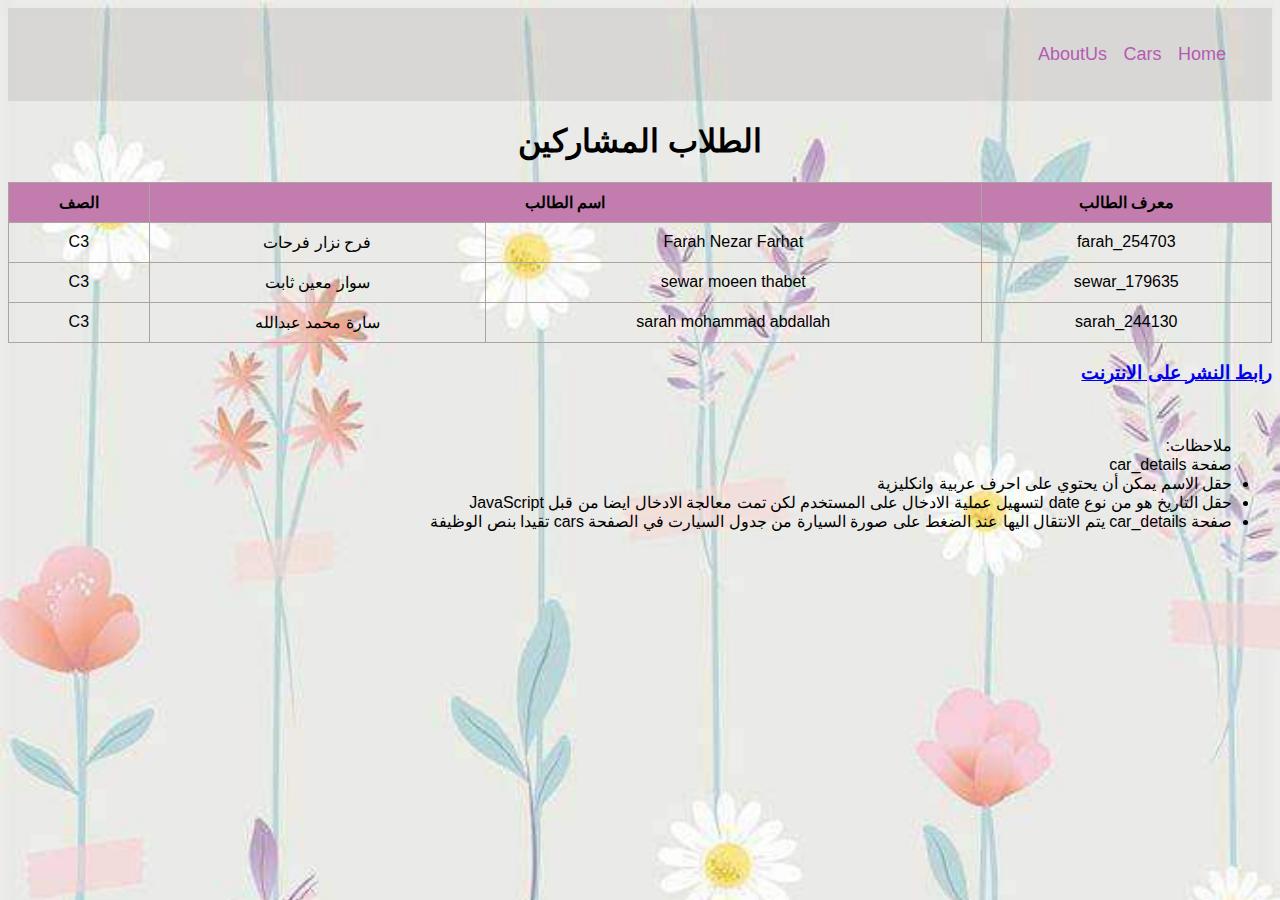
<file: index.html>
<!DOCTYPE html>
<html dir="rtl">
    <head>
        <meta charset="UTF-8">
        <link rel="stylesheet" href="style.css" type="text/css" />
        <title>home page</title>
    </head>
    <body>
        
        <div class="nav">
            <ul>
                <li><a class="active" href="index.html">Home</a></li>
                <li><a href="cars.html"> Cars</a></li>
                <li><a href="aboutus.html">AboutUs</a></li>
            </ul>
        </div>

        <h1>الطلاب المشاركين</h1>

        <table >
            <thead>
        <tr>
            <th>معرف الطالب</th>
            <th colspan="2"> اسم الطالب</th>
            <th>الصف</th>
        </tr>
    </thead>
        <tr>
            <td>farah_254703</td>
            <td>Farah Nezar Farhat</td>
            <td> فرح نزار فرحات </td>
            <td>C3</td>
        </tr>
        <tr>
            <td>sewar_179635</td>
            <td> sewar moeen thabet</td>
            <td>سوار معين ثابت </td>
            <td>C3</td>
        </tr>
            <tr>
            <td>sarah_244130</td>
            <td>sarah mohammad abdallah</td>
            <td> سارة محمد عبدالله </td>
            <td>C3</td>
        </tr>
           
        </table>
        <h3>
            <a href="https://farah332000.github.io/my_homework/">رابط النشر على الانترنت</a>
        </h3>
        <br>
        <ul>
            ملاحظات:
            <br>
            صفحة  car_details 
            <li>
                حقل الاسم يمكن أن يحتوي على احرف عربية وانكليزية
            </li>
            <li >
                حقل التاريخ هو من نوع date لتسهيل عملية الادخال على المستخدم لكن تمت معالجة الادخال ايضا من قبل JavaScript
            </li>
            <li >
                صفحة  car_details يتم الانتقال اليها عند الضغط على صورة السيارة من جدول السيارت في الصفحة cars
                تقيدا بنص الوظيفة 
            </li>
        </ul>
    </body>
</html>
</file>
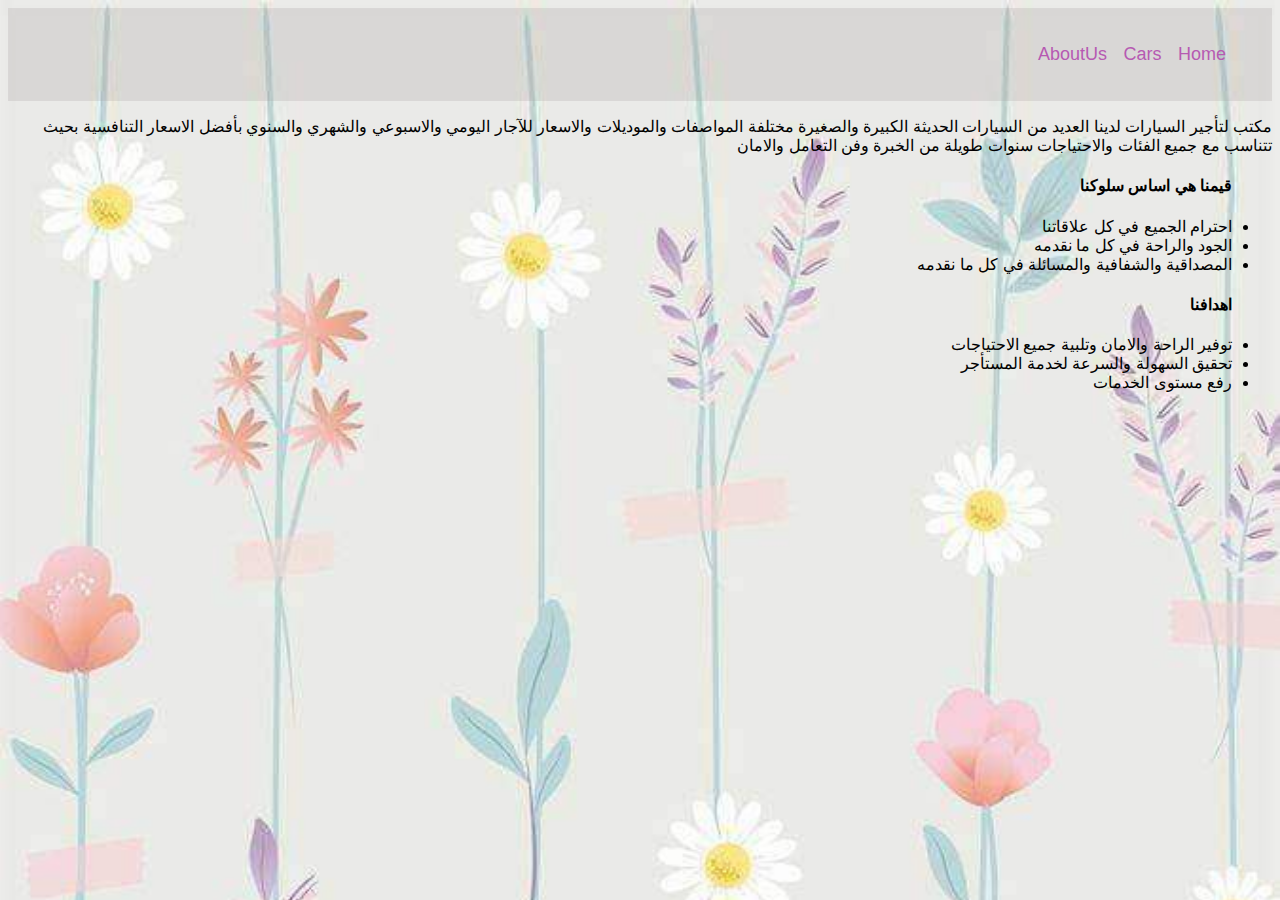
<file: aboutus.html>
<!DOCTYPE html>
<html dir="rtl">
    <head>
        <meta charset="UTF-8">
        <link rel="stylesheet" href="style.css" type="text/css" />
        <title>من نحن</title>
    </head>
    <body id="about">
        <div class="nav">
            <ul>
                <li><a  href="home.html">Home</a></li>
                <li><a href="cars.html"> Cars</a></li>
                <li><a class="active" href="aboutus.html">AboutUs</a></li>
            </ul>
        </div>   
        <p> 
            مكتب لتأجير السيارات لدينا العديد من السيارات الحديثة الكبيرة والصغيرة
            مختلفة المواصفات والموديلات والاسعار 
للآجار اليومي والاسبوعي والشهري والسنوي بأفضل الاسعار التنافسية 
         بحيث تتناسب مع جميع الفئات والاحتياجات 
       سنوات طويلة من الخبرة وفن التعامل والامان 
        </p>
        <span id="about">
            <ul>
                <h4> قيمنا هي اساس سلوكنا </h4>
                <li>احترام الجميع في كل علاقاتنا </li>
                <li>الجود والراحة في كل ما نقدمه </li>
                <li>المصداقية والشفافية والمسائلة في كل ما نقدمه</li>
            </ul>
            <ul>
                <h4>اهدافنا </h4>
                <li>توفير الراحة والامان وتلبية جميع الاحتياجات </li>
                <li>تحقيق السهولة والسرعة لخدمة المستأجر </li>
                <li>رفع مستوى الخدمات </li>
            </ul>
        </span>
    </body>
</html>
</file>
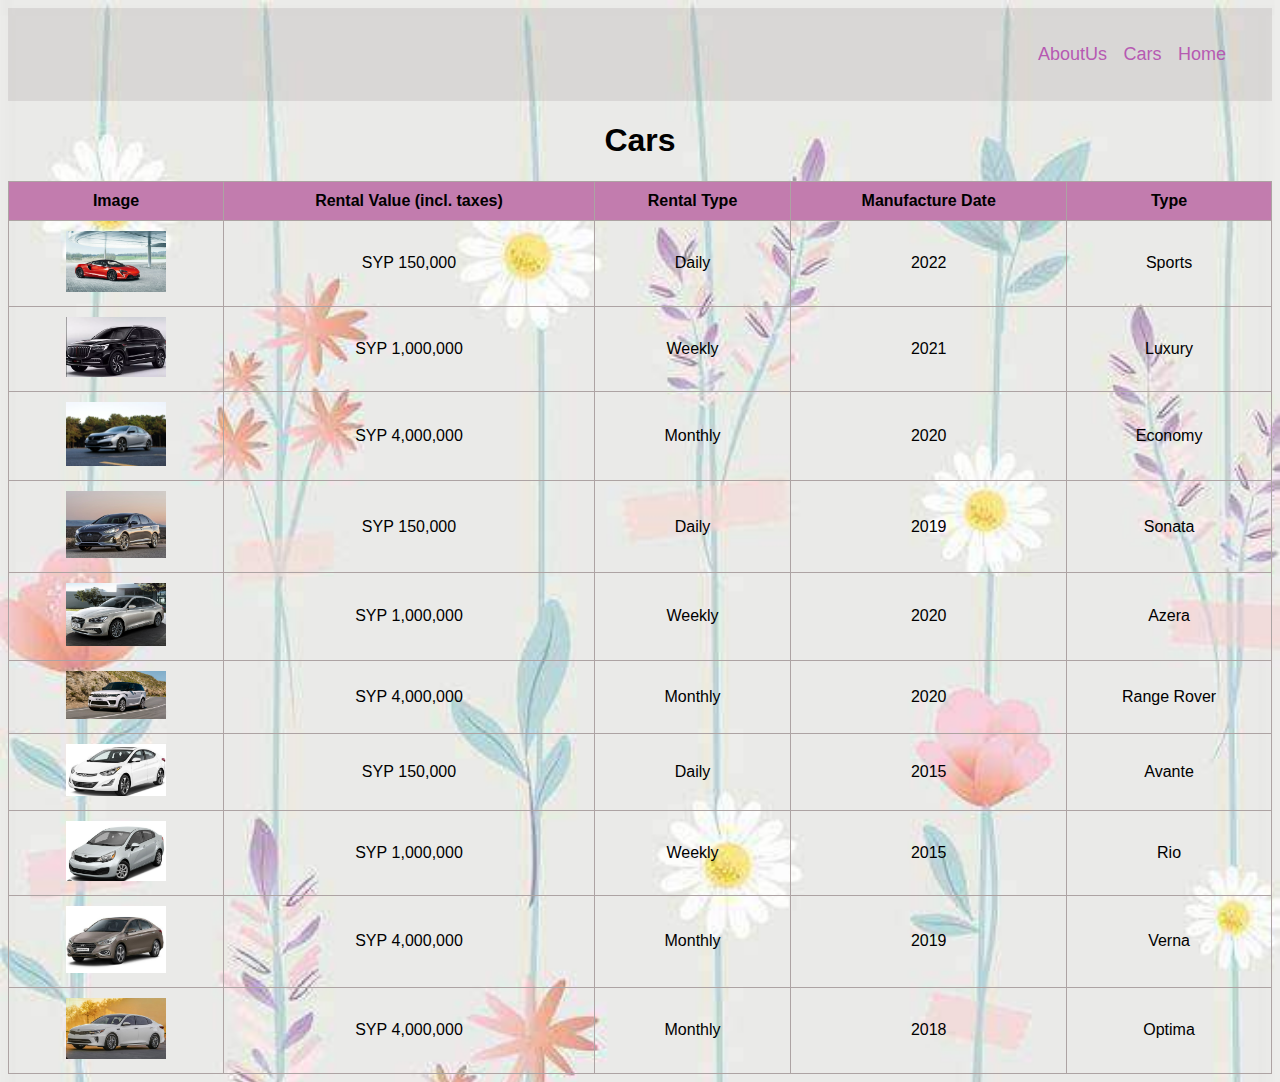
<file: cars.html>
<!DOCTYPE html>
<html dir="rtl">
    <head>
        <meta charset="UTF-8">
        <link rel="stylesheet" href="style.css" type="text/css" />
        <title>cars</title>
    </head>
    <body>
        
        <div class="nav">
            <ul>
                <li><a href="home.html">Home</a></li>
                <li><a class="active" href="cars.html"> Cars</a></li>
                <li><a href="aboutus.html">AboutUs</a></li>
            </ul>
        </div>
    <h1>Cars</h1>
    <table>
      <thead>
        <tr>
          <th>Type</th>
          <th>Manufacture Date</th>
          <th>Rental Type</th>
          <th>Rental Value (incl. taxes)</th>
          <th>Image</th>
        </tr>
      </thead>
      <tbody>
        <tr>
          <td>Sports</td>
          <td>2022</td>
          <td>Daily</td>
          <td>150,000 SYP</td>
          <td><a href="car_details.html" onclick="openCarDetails();"><img src="pictures/sports2022.png"></a></td>
        </tr>
        <tr>
          <td>Luxury</td>
          <td>2021</td>
          <td>Weekly</td>
          <td>1,000,000 SYP</td>
          <td><a href="car_details.html" onclick="openCarDetails();"><img src="pictures/luxury2021.png"></a></td>
        </tr>
        <tr>
          <td>Economy</td>
          <td>2020</td>
          <td>Monthly</td>
          <td>4,000,000 SYP</td>
          <td><a href="car_details.html" onclick="openCarDetails();"><img src="pictures/economy2020.png"></a></td>
        </tr>
        <tr>
            <td>Sonata</td>
            <td>2019</td>
            <td>Daily</td>
            <td>150,000 SYP</td>
            <td><a href="car_details.html" onclick="openCarDetails();"><img src="pictures/sonata2019.png"></a></td>
          </tr>
          <tr>
            <td>Azera</td>
            <td>2020</td>
            <td>Weekly</td>
            <td>1,000,000 SYP</td>
            <td><a href="car_details.html" onclick="openCarDetails();"><img src="pictures/azera2020.png"></a></td>
          </tr>
          <tr>
            <td>Range Rover</td>
            <td>2020</td>
            <td>Monthly</td>
            <td>4,000,000 SYP</td>
            <td><a href="car_details.html" onclick="openCarDetails();"><img src="pictures/rangerover.png"></a></td>
          </tr>
          <tr>
            <td>Avante</td>
            <td>2015</td>
            <td>Daily</td>
            <td>150,000 SYP</td>
            <td><a href="car_details.html" onclick="openCarDetails();"><img src="pictures/avante2015.png"></a></td>
          </tr>
          <tr>
            <td>Rio</td>
            <td>2015</td>
            <td>Weekly</td>
            <td>1,000,000 SYP</td>
            <td><a href="car_details.html" onclick="openCarDetails();"><img src="pictures/kiario2015.png"></a></td>
          </tr>
          <tr>
            <td>Verna</td>
            <td>2019</td>
            <td>Monthly</td>
            <td>4,000,000 SYP</td>
            <td><a href="car_details.html" onclick="openCarDetails();"><img src="pictures/verna2019.png"></a></td>
          </tr>
          <tr>
            <td>Optima</td>
            <td>2018</td>
            <td>Monthly</td>
            <td>4,000,000 SYP</td>
            <td><a href="car_details.html" onclick="openCarDetails();"><img src="pictures/optima2018.png"></a></td>
          </tr>
      </tbody>
    </table>

    
    <script src="MyFunction.js"></script>
  </body>
</html>
</file>
<file: style.css>
body {
  background-image:url('pictures/background.jpg');
  background-size:cover;
    font-family: Arial, sans-serif;
    background-color:hsl(0, 0%, 95%);
  }
  
  h1 {
    text-align: center;
  }
  
  table {
    width: 100%;
    border-collapse: collapse;
  }
  
  thead {
    font-weight: bold;
    background-color: #c27cae;
  }
  
  th, td {
    padding: 10px;
    text-align: center;
    border: 1px solid #ada3a3;
  }
  
  img {
    max-width: 100px;
    max-height: 100px;
    cursor: pointer;
  }
  .nav{
    background-color: #9e969637;
    display: flex;
    justify-content: space-between;
    align-items: center;
    width: 100%;
    margin: auto;
    padding: 20px 0;
}

.nav ul li{
    display: inline-block;
    margin: 0 6px;
}
.nav ul li a{
    color: #b65ab2;
    text-decoration: none;
    font-size: 18px;
    font-weight: 500;
}
.nav ul li a:hover{
    color: rgb(0, 0, 0);
}

  form {
    margin: 20px auto;
    width: 80%;
  }
  
  label {
    font-weight: bold;
  }
  
  input, select {
    display: block;
    width: 100%;
    padding: 10px;
    margin-bottom: 10px;
    border: 1px solid #ccc;
    border-radius: 5px;
  }

  .button {
    display: inline-block;
    background-color: #d062bf;
    color: #fff;
    border-radius: 4px;
    padding: 8px 16px;
    border: none;
    cursor: pointer;
    font-size: 16px;
  }
  
  button[type="submit"] {
    display: block;
    margin: 20px auto;
    padding: 10px;
    background-color: #f163cb;
    border: none;
    border-radius: 5px;
    color: #fff;
    cursor: pointer;
    font-size: 1.2em;
  }
  
  #captcha-image {
    vertical-align: middle;
  }
  #myForm {
    position: relative;
    top: 20px;
  
  }
  @media (max-width:1150px){
      .nav{
          flex-direction: column;
          justify-content: center;
      }
 
    }
</file>
